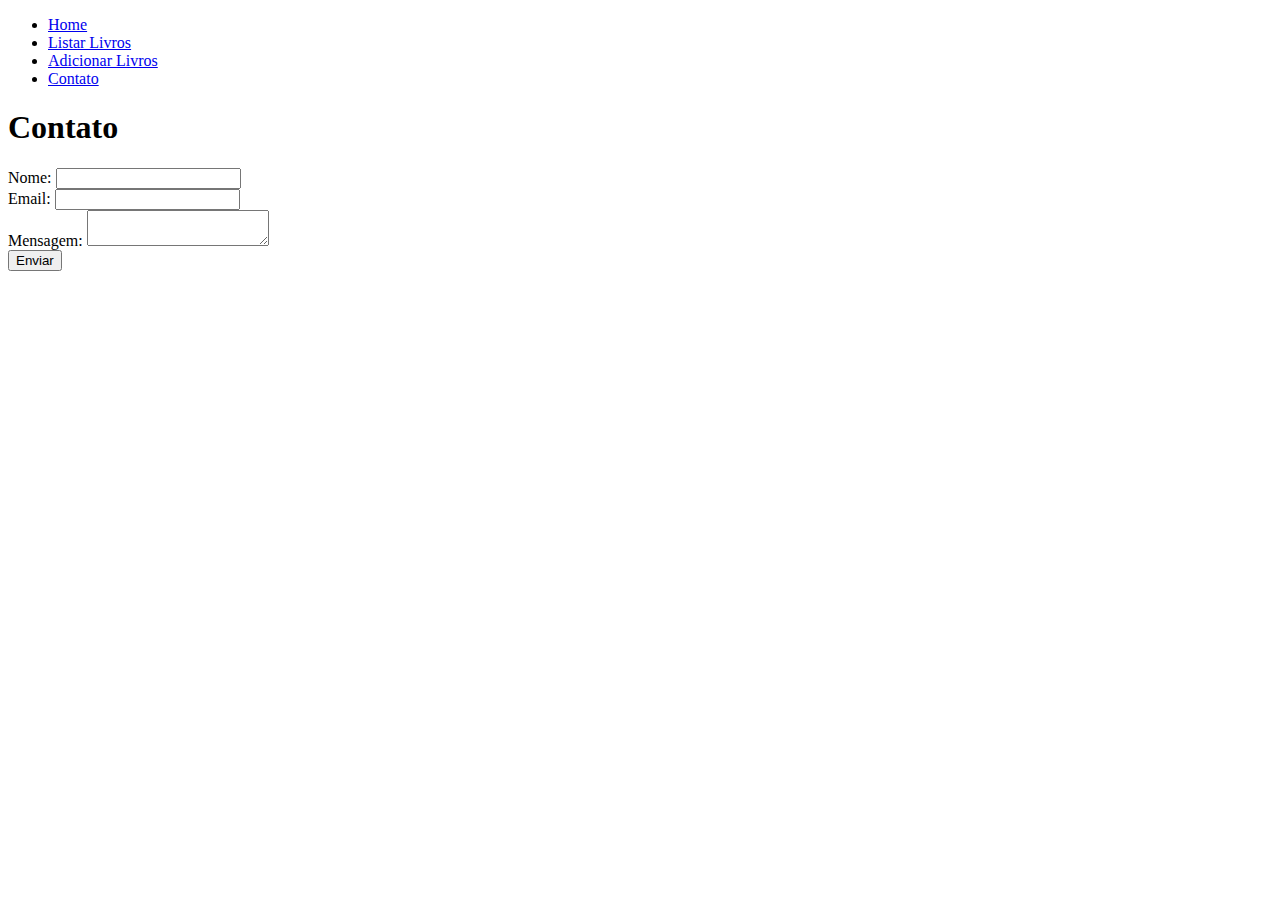
<file: src/main/resources/templates/contato.html>
<!DOCTYPE html>
<html lang="en" xmlns:th="http://thymeleaf.org/">
<head>
    <meta charset="UTF-8">
    <meta name="viewport" content="width=device-width, initial-scale=1.0">
    <title>Contato</title>
    <link rel="stylesheet" th:href="@{style.css}">
</head>
<body>
    <header>
        <nav>
            <ul>
                <li><a href="/home">Home</a></li>
                <li><a href="/livros-list">Listar Livros</a></li>
                <li><a href="/livros-add">Adicionar Livros</a></li>
                <li><a href="/contact">Contato</a></li>
            </ul>
        </nav>
    </header>

    <main>
        <h1>Contato</h1>
        <form th:action="@{/send-message}" method="post">
            <div>
                <label for="name">Nome:</label>
                <input type="text" id="name" name="name" required>
            </div>
            <div>
                <label for="email">Email:</label>
                <input type="email" id="email" name="email" required>
            </div>
            <div>
                <label for="message">Mensagem:</label>
                <textarea id="message" name="message" required></textarea>
            </div>
            <button type="submit">Enviar</button>
        </form>
    </main>
</body>
</html>
</file>
